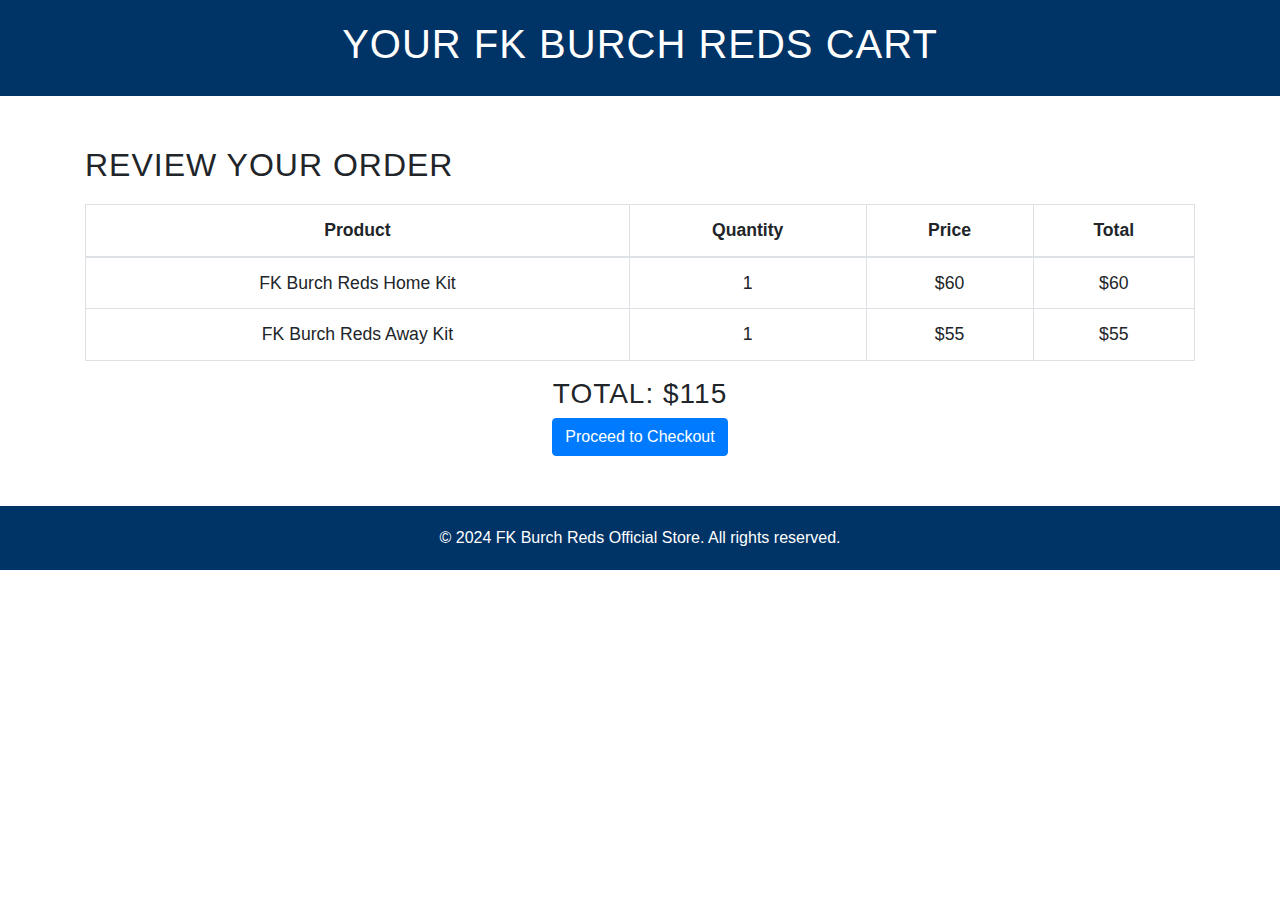
<file: cart.html>
<!DOCTYPE html>
<html lang="en">
<head>
    <meta charset="UTF-8">
    <meta name="viewport" content="width=device-width, initial-scale=1.0">
    <title>Your Cart - FK Burch Reds Store</title>
    <link rel="stylesheet" href="styles.css">
    <link rel="stylesheet" href="https://stackpath.bootstrapcdn.com/bootstrap/4.5.2/css/bootstrap.min.css">
</head>
<body>
    <header>
        <div class="container text-center">
            <h1>Your FK Burch Reds Cart</h1>
        </div>
    </header>

    <section id="cart" class="section-container">
        <div class="container">
            <h2 class="text-uppercase">Review Your Order</h2>
            <table class="table table-bordered">
                <thead>
                    <tr>
                        <th>Product</th>
                        <th>Quantity</th>
                        <th>Price</th>
                        <th>Total</th>
                    </tr>
                </thead>
                <tbody>
                    <tr>
                        <td>FK Burch Reds Home Kit</td>
                        <td>1</td>
                        <td>$60</td>
                        <td>$60</td>
                    </tr>
                    <tr>
                        <td>FK Burch Reds Away Kit</td>
                        <td>1</td>
                        <td>$55</td>
                        <td>$55</td>
                    </tr>
                </tbody>
            </table>

            <div class="total-section text-center">
                <h3>Total: $115</h3>
                <button class="btn btn-primary" onclick="window.location.href='checkout.html'">Proceed to Checkout</button>
            </div>
        </div>
    </section>

    <footer>
        <div class="container text-center">
            <p>&copy; 2024 FK Burch Reds Official Store. All rights reserved.</p>
        </div>
    </footer>

    <script src="https://code.jquery.com/jquery-3.5.1.slim.min.js"></script>
    <script src="https://cdn.jsdelivr.net/npm/@popperjs/core@2.9.2/dist/umd/popper.min.js"></script>
    <script src="https://stackpath.bootstrapcdn.com/bootstrap/4.5.2/js/bootstrap.min.js"></script>
</body>
</html>
</file>
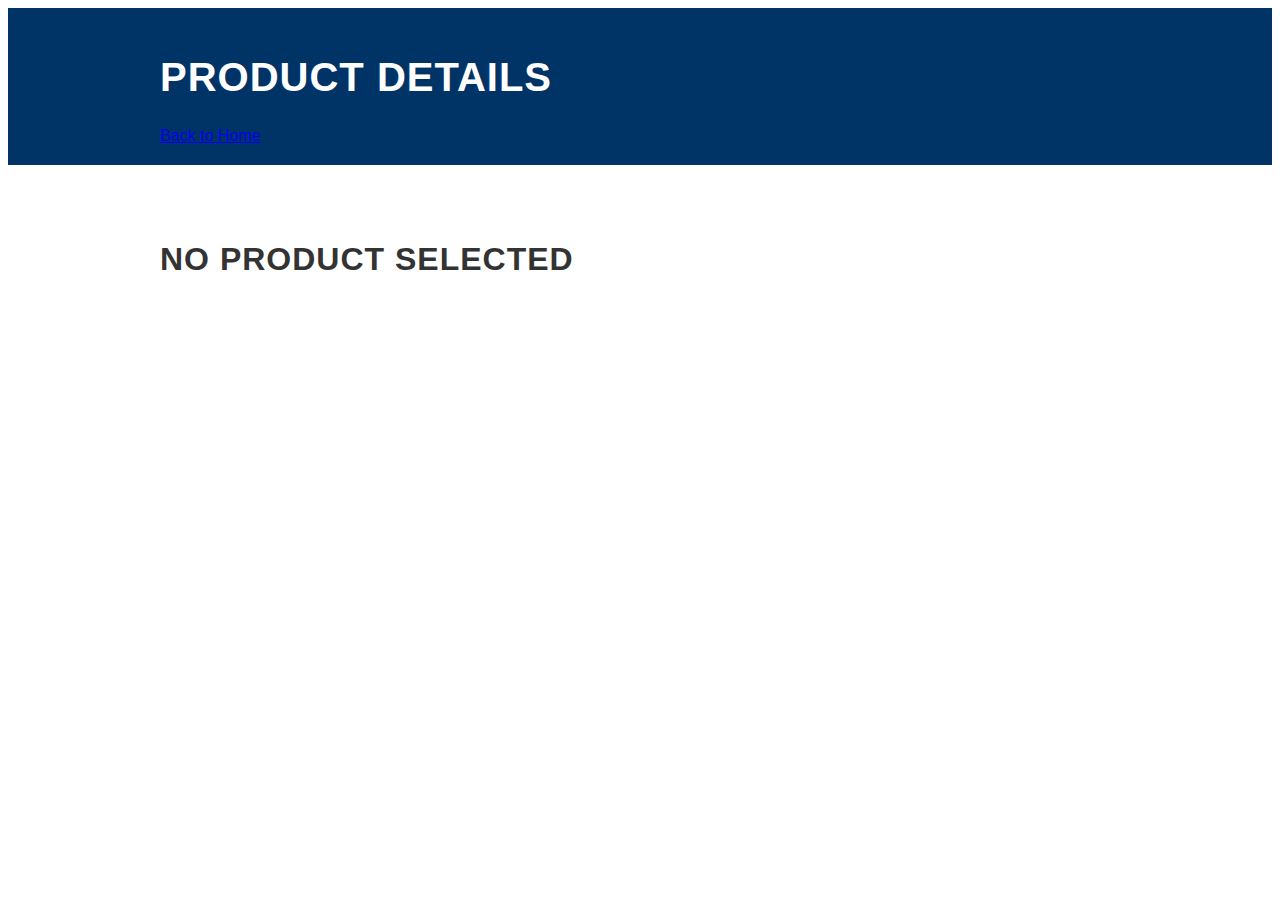
<file: details.html>
<!DOCTYPE html>
<html lang="en">
<head>
    <meta charset="UTF-8">
    <meta name="viewport" content="width=device-width, initial-scale=1.0">
    <title>Product Details</title>
    <link rel="stylesheet" href="styles.css">
</head>
<body>
    <header>
        <div class="container text-center">
            <h1 class="text-uppercase">Product Details</h1>
            <a href="index.html">Back to Home</a>
        </div>
    </header>
    <section id="product-details" class="section-container">
        <div class="container text-center">
            <h2 id="product-name"></h2>
            <p id="product-price"></p>
        </div>
    </section>
    <script>
        const urlParams = new URLSearchParams(window.location.search);
        const productName = urlParams.get('name');

        document.getElementById('product-name').textContent = productName || 'No product selected';
        document.getElementById('product-price').textContent = productName ? 'Price details will be available soon!' : '';
    </script>
</body>
</html>
</file>
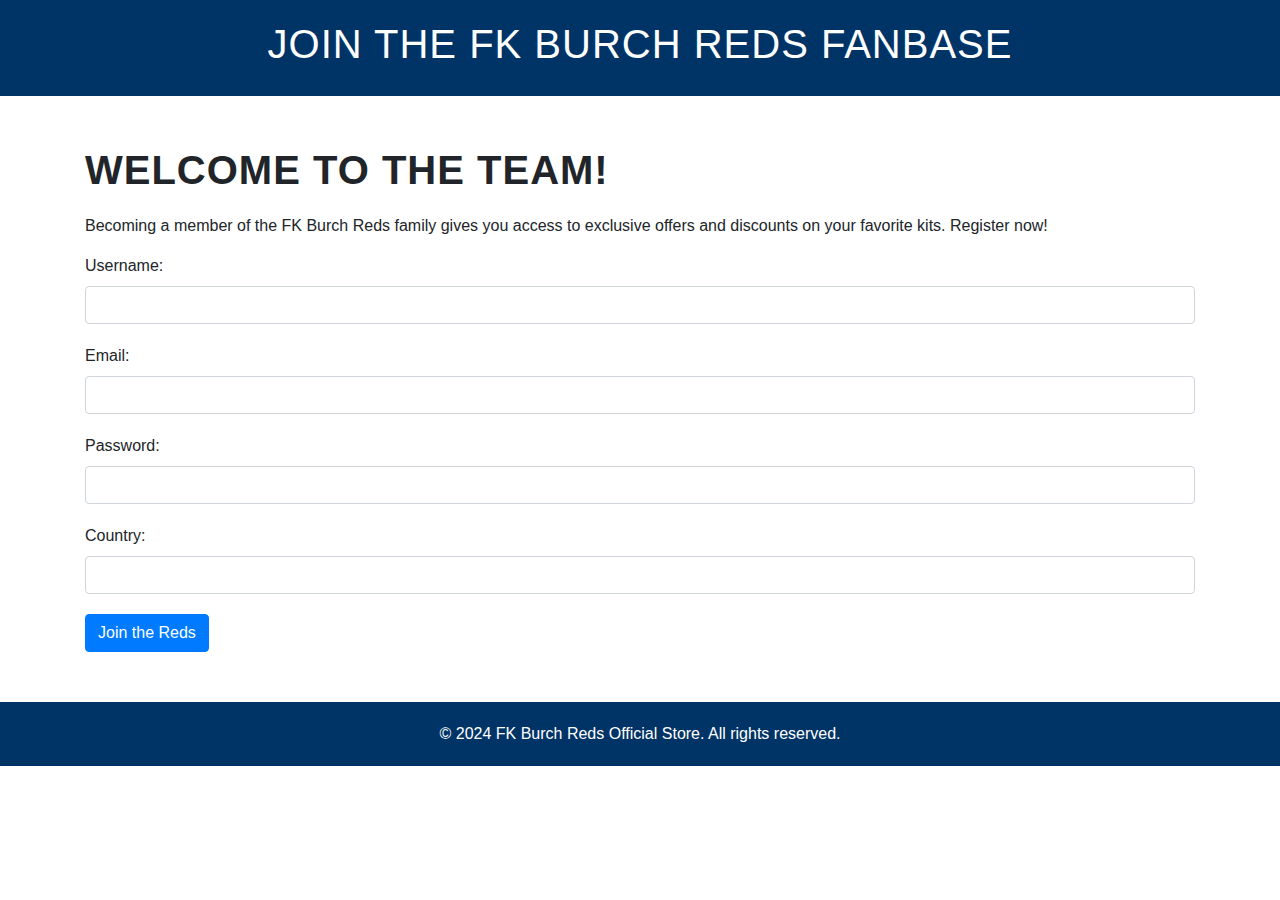
<file: register.html>
<!DOCTYPE html>
<html lang="en">
<head>
    <meta charset="UTF-8">
    <meta name="viewport" content="width=device-width, initial-scale=1.0">
    <title>Register - FK Burch Reds Store</title>
    <link rel="stylesheet" href="styles.css">
    <link rel="stylesheet" href="https://stackpath.bootstrapcdn.com/bootstrap/4.5.2/css/bootstrap.min.css">
</head>
<body>
    <header>
        <div class="container text-center">
            <h1 class="text-uppercase">Join the FK Burch Reds Fanbase</h1>
        </div>
    </header>

    <section id="registration" class="section-container">
        <div class="container">
            <h2 class="text-uppercase welcome-message">WELCOME TO THE TEAM!</h2>
            <p>Becoming a member of the FK Burch Reds family gives you access to exclusive offers and discounts on your favorite kits. Register now!</p>

            <form action="https://jsonplaceholder.typicode.com/posts" method="POST" class="registration-form">
                <div class="form-group">
                    <label for="username">Username:</label>
                    <input type="text" id="username" name="username" class="form-control" required>
                </div>

                <div class="form-group">
                    <label for="email">Email:</label>
                    <input type="email" id="email" name="email" class="form-control" required>
                </div>

                <div class="form-group">
                    <label for="password">Password:</label>
                    <input type="password" id="password" name="password" class="form-control" required>
                </div>

                <div class="form-group">
                    <label for="country">Country:</label>
                    <input type="text" id="country" name="country" class="form-control" required>
                </div>

                <button type="submit" class="btn btn-primary">Join the Reds</button>
            </form>
        </div>
    </section>

    <footer>
        <div class="container text-center">
            <p>&copy; 2024 FK Burch Reds Official Store. All rights reserved.</p>
        </div>
    </footer>

    <script src="https://code.jquery.com/jquery-3.5.1.slim.min.js"></script>
    <script src="https://cdn.jsdelivr.net/npm/@popperjs/core@2.9.2/dist/umd/popper.min.js"></script>
    <script src="https://stackpath.bootstrapcdn.com/bootstrap/4.5.2/js/bootstrap.min.js"></script>
</body>
</html>
</file>
<file: styles.css>
body {
    font-family: Arial, sans-serif;
    background-color: #fff;
    color: #333;
}

header {
    background-color: #003366;
    color: white;
    padding: 20px 0;
}

h1, h2, h3 {
    text-transform: uppercase;
    letter-spacing: 1px;
}

h1 {
    font-size: 2.5em;
}

h2 {
    font-size: 2em;
}

h3 {
    font-size: 1.5em;
}

.text-uppercase {
    text-transform: uppercase;
}

.text-nowrap {
    white-space: nowrap;
}

.container {
    max-width: 960px;
    margin: 0 auto;
    padding: 0 15px;
}

.section-container {
    padding: 50px 0;
}

.welcome-message {
    font-size: 2.5em;
    font-weight: bold;
    margin-bottom: 20px;
}

.registration-form input {
    margin-bottom: 20px;
}

.btn-primary {
    background-color: #003366;
    border: none;
    padding: 10px 20px;
    color: white;
    font-size: 1.2em;
    cursor: pointer;
    transition: background-color 0.3s ease, transform 0.3s ease;
}

.btn-primary:hover {
    background-color: #00509e;
    transform: scale(1.1);
}

.table {
    margin-top: 20px;
    font-size: 1.1em;
}

.table th, .table td {
    padding: 12px;
    text-align: center;
}

footer {
    background-color: #003366;
    color: white;
    padding: 20px 0;
    text-align: center;
}

footer p {
    margin: 0;
}

ul {
    padding-left: 0;
    list-style-type: none;
}

ul li {
    display: inline;
    margin-right: 15px;
}

ul li a {
    color: white;
    text-decoration: none;
}

ul li a:hover {
    color: #00509e;
}

.video-section {
    margin-top: 20px;
    padding-bottom: 20px;
}

.video-section video {
    width: 50%;
    max-width: 550px;
    margin: 0 auto;
    display: block;
}

#location {
    margin-top: 15px;
    font-size: 1.2em;
}

h1, h2, h3 {
    animation: fadeIn 2s ease-in-out;
}

@keyframes fadeIn {
    0% { opacity: 0; }
    100% { opacity: 1; }
}

@media screen and (max-width: 767px) {
    .container {
        padding: 0 10px;
    }

    h1 {
        font-size: 2em;
    }

    h2 {
        font-size: 1.8em;
    }

    .registration-form input {
        font-size: 1em;
    }

    .btn-primary {
        font-size: 1em;
    }

    .video-section video {
        max-width: 100%;
    }
}

.dark-theme {
    background-color: #333;
    color: #fff;
}

.dark-theme a {
    color: #4da6ff;
}

.dark-theme header, .dark-theme footer {
    background-color: #222;
    color: #ddd;
}
</file>
